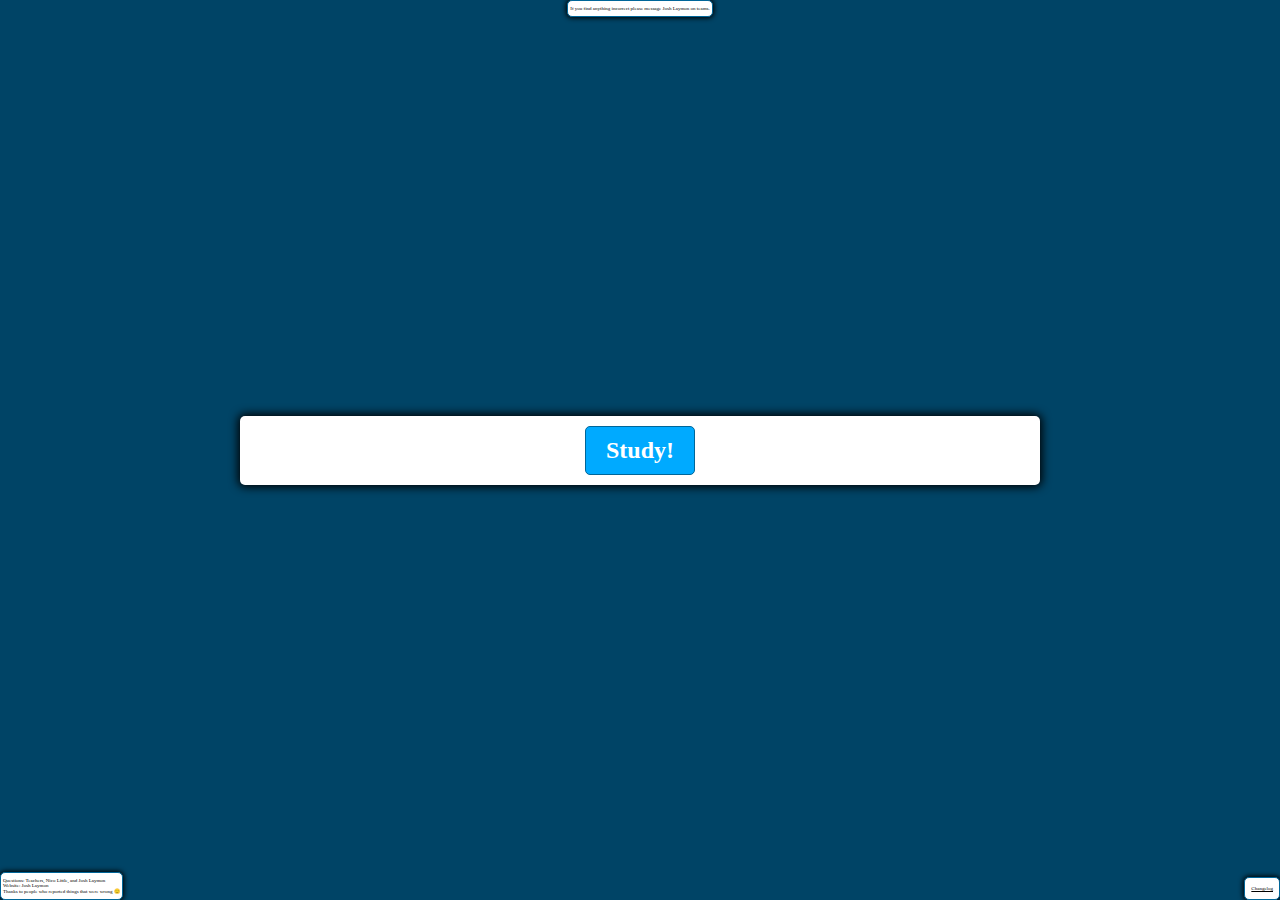
<file: index.html>
<!DOCTYPE html>
<html lang ="en">
<head>
    <meta charset="UTF-8">
    <meta name="viewport" content="width=device-width,
    initial-scale=1.0">
    <meta http-equiv="X-UA-Compatible" content="ie=edge">
    <link href="styles.css" rel="stylesheet">
    <script defer src="script.js"></script>
    <title>Comp Study!</title>
    <link rel="shortcut icon" type="image/png" href="./images/favicon/favicon.png">
</head>
<body>
    <div class="container">
        <div id="question-container" class="hide">
            <div id="question">Question</div>
            <div id="answer-buttons" class="btn-grid">
                <button class="btn">Answer 1</button>
                <button class="btn">Answer 2</button>
                <button class="btn">Answer 3</button>
                <button class="btn">Answer 4</button>
            </div>
        </div>
        <div class="controls">
            <button id="start-btn" class="start-btn btn">Study!</button>
            <button id="next-btn" class="next-btn btn hide">Next</button>
        </div>
    </div>
    <div id="problems" class="problems">
        <p>If you find anything incorrect please message Josh Laymon on teams.</p>
    </div>
    <div  id="changelog" class="last-update">
        <p><a href="./changlog/changelog.html">Changelog</a></p>
    </div>
    <div id="Credits" class="credits">
        <p>Questions: Teachers, Nico Little, and Josh Laymon</br>Website: Josh Laymon</br>Thanks to people who reported things that were wrong 🙂</p>
    </div>
</body>
</html>
</file>
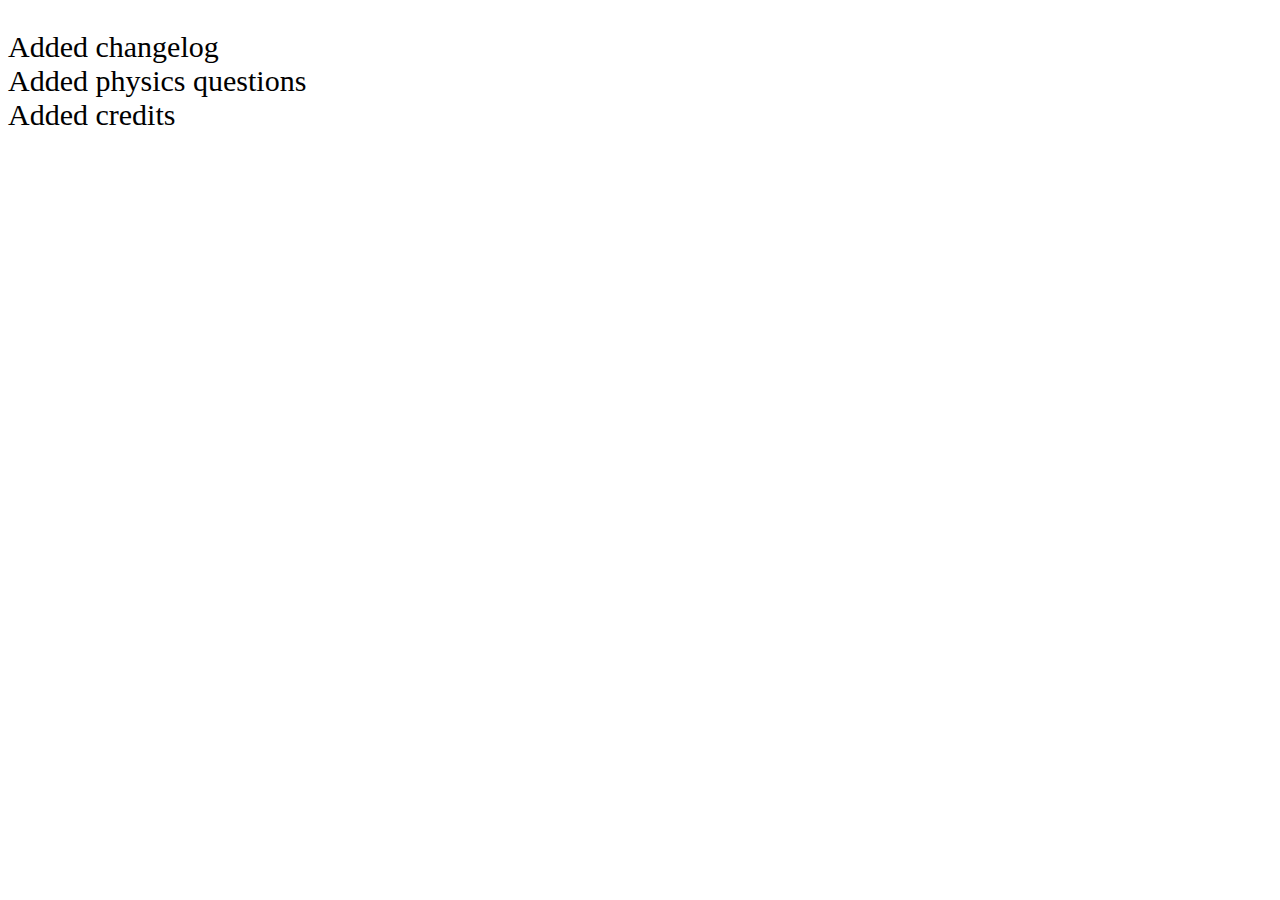
<file: changlog/1-10-2021/1-10-2021.html>
<!DOCTYPE html>
<html lang ="en">
<head>
    <meta charset="UTF-8">
    <meta name="viewport" content="width=device-width,
    initial-scale=1.0">
    <meta http-equiv="X-UA-Compatible" content="ie=edge">
    <link href="changelogstyles.css" rel="stylesheet">
    <title>Pre-Comp Study!</title>
    <link rel="shortcut icon" type="image/png" href=".../images/favicon/favicon.png">
</head>
<body>
    <div class="changelog">
        <p>
            <li>Added changelog</li>
            <li>Added physics questions</li>
            <li>Added credits</li>
        </p>
    </div>
</body>
</html>
</file>
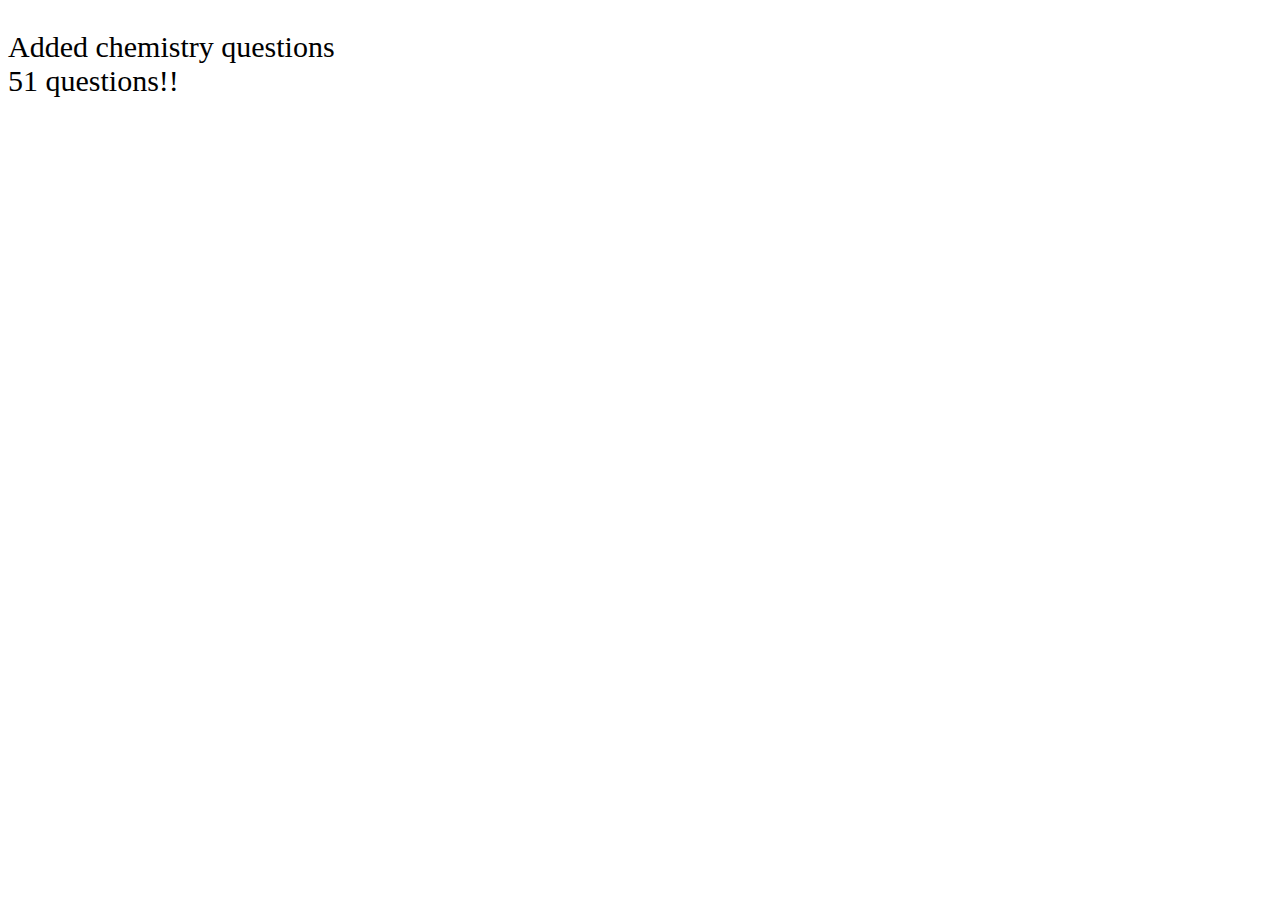
<file: changlog/1-11-2021/1-11-2021.html>
<!DOCTYPE html>
<html lang ="en">
<head>
    <meta charset="UTF-8">
    <meta name="viewport" content="width=device-width,
    initial-scale=1.0">
    <meta http-equiv="X-UA-Compatible" content="ie=edge">
    <link href="changelogstyles.css" rel="stylesheet">
    <title>Pre-Comp Study!</title>
    <link rel="shortcut icon" type="image/png" href=".../images/favicon/favicon.png">
</head>
<body>
    <div class="changelog">
        <p>
            <li>Added chemistry questions</li>
            <li>51 questions!!</li>
        </p>
    </div>
</body>
</html>
</file>
<file: styles.css>
*, *::before, *::after {
    box-sizing: border-box;
    font-family: "Cooper Black";
  }
  
  :root {
    --hue-neutral: 200;
    --hue-wrong: 0;
    --hue-correct: 145;
  }
  
  body {
    --hue: var(--hue-neutral);
    padding: 0;
    margin: 0;
    display: flex;
    width: 100vw;
    height: 100vh;
    justify-content: center;
    align-items: center;
    background-color: hsl(var(--hue), 100%, 20%);
  }
  
  body.correct {
    --hue: var(--hue-correct);
  }
  
  body.wrong {
    --hue: var(--hue-wrong);
  }
  
  .container {
    width: 800px;
    max-width: 80%;
    background-color: white;
    border-radius: 5px;
    padding: 10px;
    box-shadow: 0 0 10px 2px;
  }
  
  .btn-grid {
    display: grid;
    grid-template-columns: repeat(2, auto);
    gap: 10px;
    margin: 20px 0;
  }
  
  .btn {
    --hue: var(--hue-neutral);
    border: 1px solid hsl(var(--hue), 100%, 30%);
    background-color: hsl(var(--hue), 100%, 50%);
    border-radius: 5px;
    padding: 5px 10px;
    color: white;
    outline: none;
  }
  
  .btn:hover {
    border-color: black;
  }
  
  .btn.correct {
    --hue: var(--hue-correct);
    color: black;
  }
  
  .btn.wrong {
    --hue: var(--hue-wrong);
  }
  
  .start-btn, .next-btn {
    font-size: 1.5rem;
    font-weight: bold;
    padding: 10px 20px;
  }
  
  .controls {
    display: flex;
    justify-content: center;
    align-items: center;
  }
  
  .hide {
    display: none;
  }

  .last-update {
    position: absolute;
    bottom: 0;
    right: 0;
    font-size: 5px;

    box-shadow: 0 0 5px 1px;
    --hue: var(--hue-neutral);
    border: 1px solid hsl(var(--hue), 100%, 30%);
    background-color: white;
    border-radius: 5px;
    padding: 3px 6px;
    color: black;
    outline: none;
  }

  a:link {
    color: black;
  }

  a:visited {
    color: black;
  }

  a:hover {
    color: black;
  }

  a:active {
    color: black;
  }

  .credits {
    position: absolute;
    bottom: 0;
    left: 0;
    font-size: 5px;

    box-shadow: 0 0 5px 1px;
    --hue: var(--hue-neutral);
    border: 1px solid hsl(var(--hue), 100%, 30%);
    background-color: white;
    border-radius: 5px;
    padding: 0px 2px;
    color: black;
    outline: none;
  }

  .problems {
    position: absolute;
    top: 0;
    font-size: 5px;

    box-shadow: 0 0 5px 1px;
    --hue: var(--hue-neutral);
    border: 1px solid hsl(var(--hue), 100%, 30%);
    background-color: white;
    border-radius: 5px;
    padding: 0px 2px;
    color: black;
    outline: none;
  }
</file>
<file: changlog/1-10-2021/changelogstyles.css>
*, * ::before, *::after {
    font-size: 30px;
}
</file>
<file: changlog/1-11-2021/changelogstyles.css>
*, * ::before, *::after {
    font-size: 30px;
}
</file>
